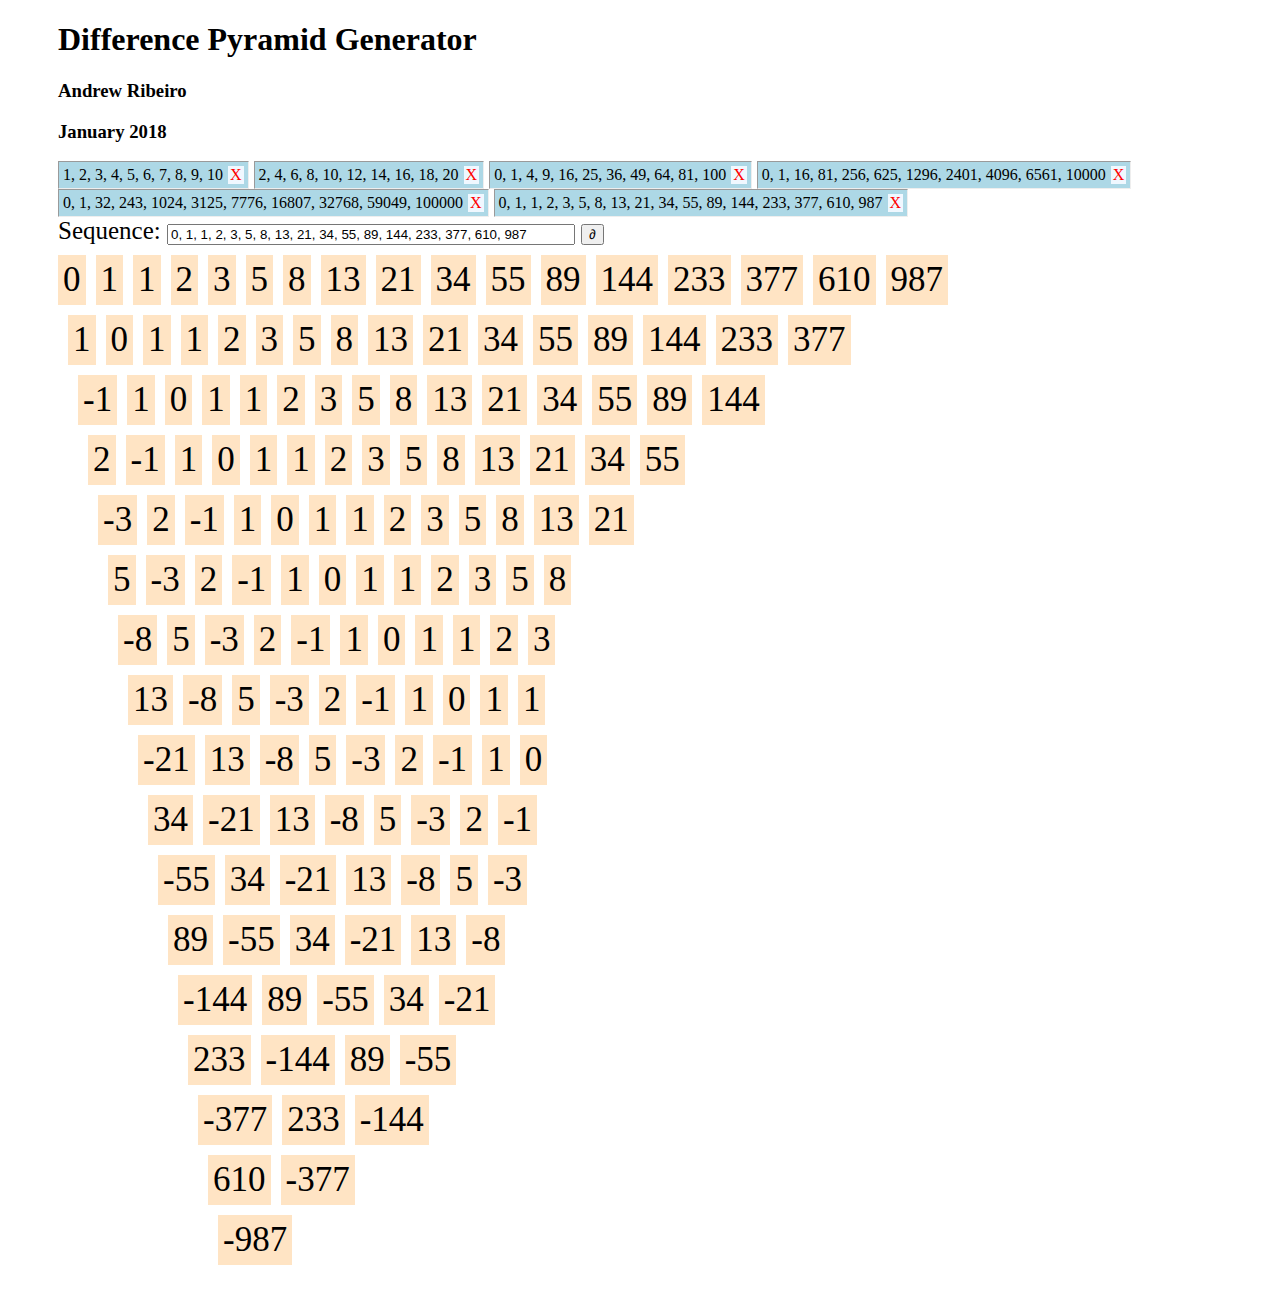
<file: Tools/DifferencePyramid/index.html>
<!doctype html>

<html lang="en">
<head>
  <meta charset="utf-8">

  <title>Difference Pyramid Generator</title>
 
  <link rel="stylesheet" href="style.css">
  <script src="vue.js"></script>
  <!--[if lt IE 9]>
    <script src="https://cdnjs.cloudflare.com/ajax/libs/html5shiv/3.7.3/html5shiv.js"></script>
  <![endif]-->
</head>

<body>
<div id="container">
  <h1>Difference Pyramid Generator</h1>
  <h3>Andrew Ribeiro</h3>
  <h3>January 2018</h3>
  <div id="priorSeq" ref="priorSeq"></div>
  <div id="controls">
    Sequence: 
    <input id="inBox" v-on:keyup.enter="clickGen" v-model="sequence" type="text"/>
    <button v-on:click="clickGen">∂</button> 
  </div>
  <div ref="pyramid" class="pyramid"></div>
</div>
<script src="code.js"></script>
</body>
</html>
</file>
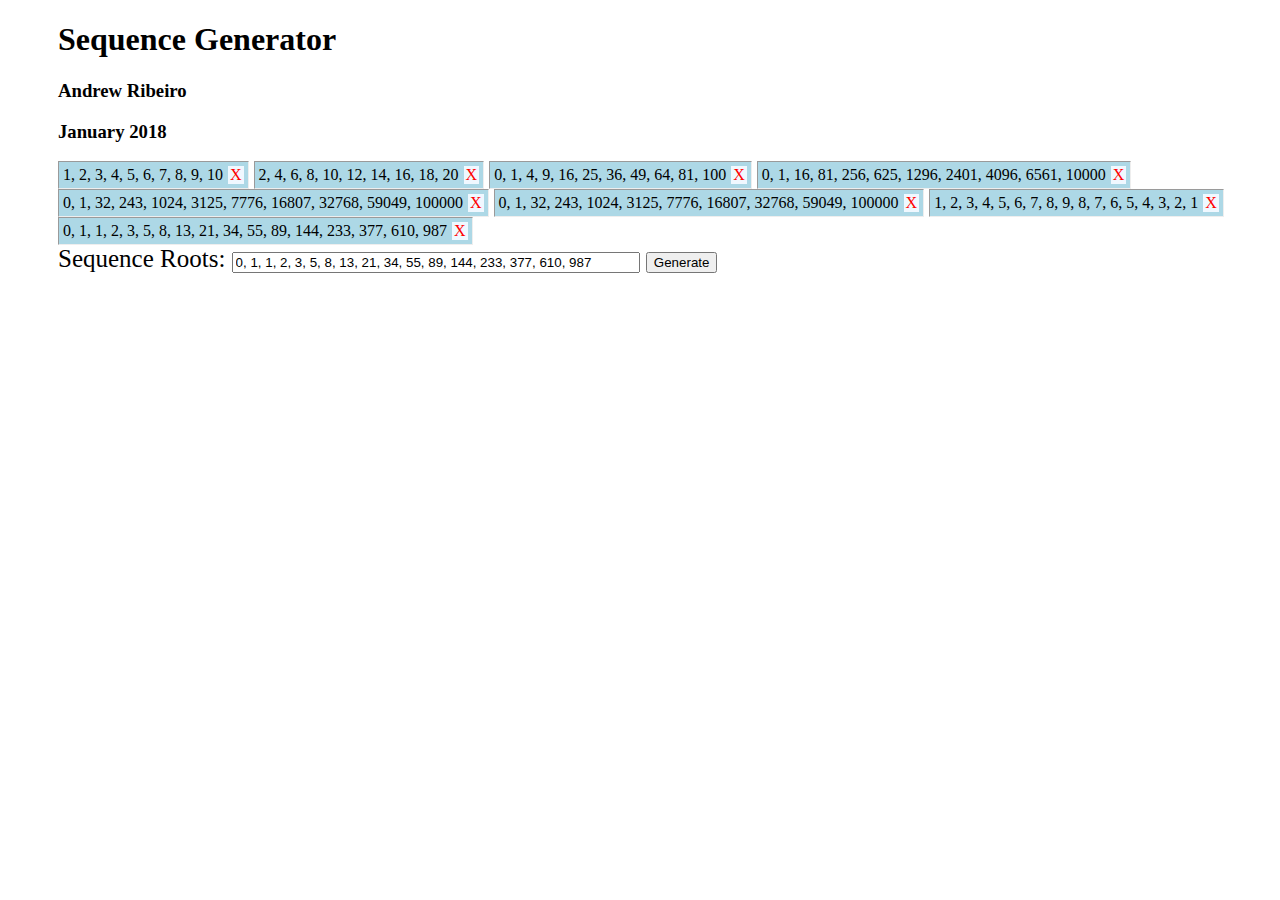
<file: Tools/SequenceGenerator/index.html>
<!doctype html>

<html lang="en">
<head>
  <meta charset="utf-8">

  <title>Sequence Generator</title>
 
  <link rel="stylesheet" href="style.css">
  <script src="vue.js"></script>
  <!--[if lt IE 9]>
    <script src="https://cdnjs.cloudflare.com/ajax/libs/html5shiv/3.7.3/html5shiv.js"></script>
  <![endif]-->
</head>

<body>
<div id="container">
  <h1>Sequence Generator</h1>
  <h3>Andrew Ribeiro</h3>
  <h3>January 2018</h3>
  <div id="priorSeq" ref="priorSeq"></div>
  <div id="controls">
    Sequence Roots: 
    <input id="inBox" v-on:keyup.enter="clickGen" v-model="sequence" type="text"/>
    <button v-on:click="clickGen">Generate</button> 
  </div>
  <div ref="pyramid" class="pyramid"></div>
</div>
<script src="code.js"></script>
</body>
</html>
</file>
<file: Tools/DifferencePyramid/style.css>
.element{
    float:left;
    margin-right: 10px;
    background-color: bisque;
    padding: 5px;
    font-size: 35px;
    margin-top: 10px;
}

.row{
    clear: left;
    overflow: visible;
}

.spacer{
    float: left;
    width: 10px;
}

.pyramid{
}

#controls{
    font-size: 25px;
    clear: left;
}

#container{
    margin-left: 50px;
}

#inBox{
    width:400px;
}

#priorSeq{
    
}
.seq{
    background-color: lightblue;
    padding: 4px;
    cursor: pointer;
    float: left;
    border: inset thin;
    margin-right: 5px;
}

.xBox{
    float: right;
    background-color: aliceblue;
    margin-left:5px;
    padding-left:2px;
    padding-right:2px;
    color: red;
}

.seqText{
    float: left;
}
</file>
<file: Tools/SequenceGenerator/style.css>
.element{
    float:left;
    margin-right: 10px;
    background-color: bisque;
    padding: 5px;
    font-size: 35px;
    margin-top: 10px;
}

.row{
    clear: left;
    overflow: visible;
}

.spacer{
    float: left;
    width: 10px;
}

.pyramid{
}

#controls{
    font-size: 25px;
    clear: left;
}

#container{
    margin-left: 50px;
}

#inBox{
    width:400px;
}

#priorSeq{
    
}
.seq{
    background-color: lightblue;
    padding: 4px;
    cursor: pointer;
    float: left;
    border: inset thin;
    margin-right: 5px;
}

.xBox{
    float: right;
    background-color: aliceblue;
    margin-left:5px;
    padding-left:2px;
    padding-right:2px;
    color: red;
}

.seqText{
    float: left;
}
</file>
